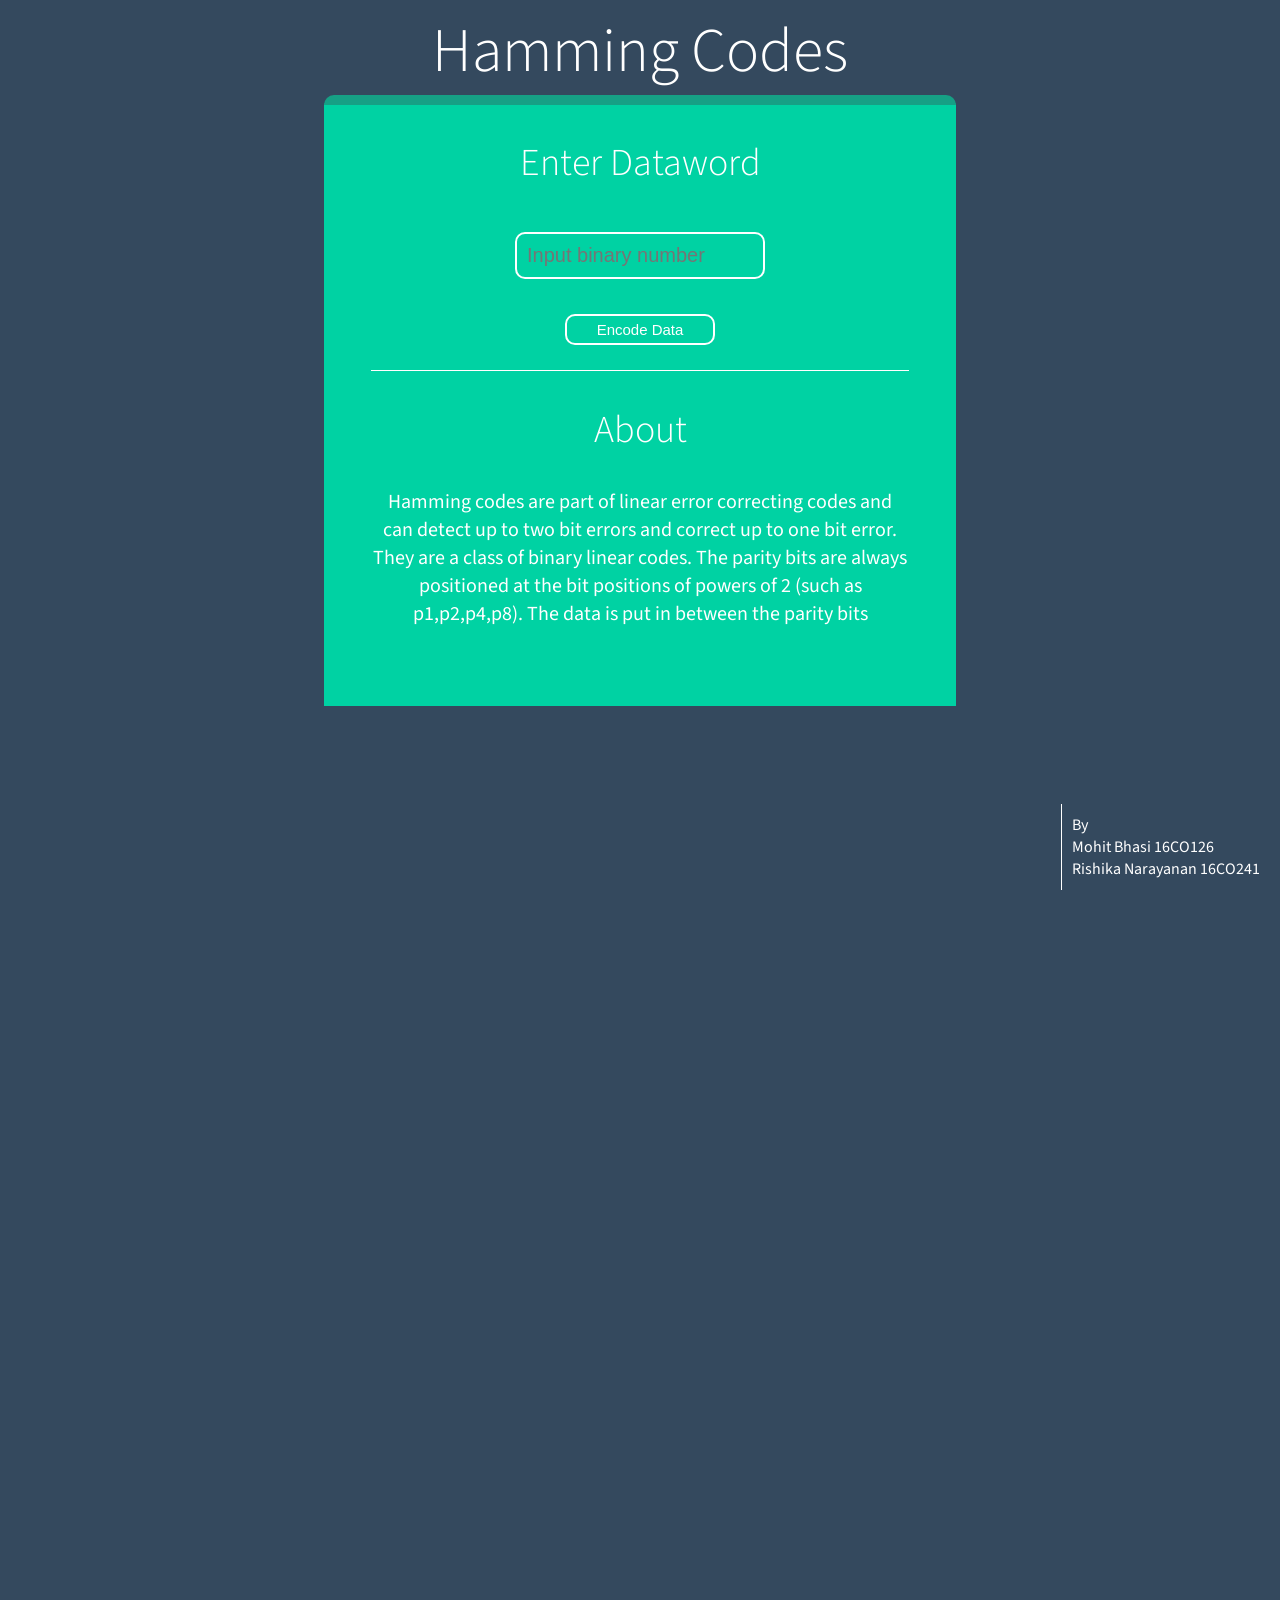
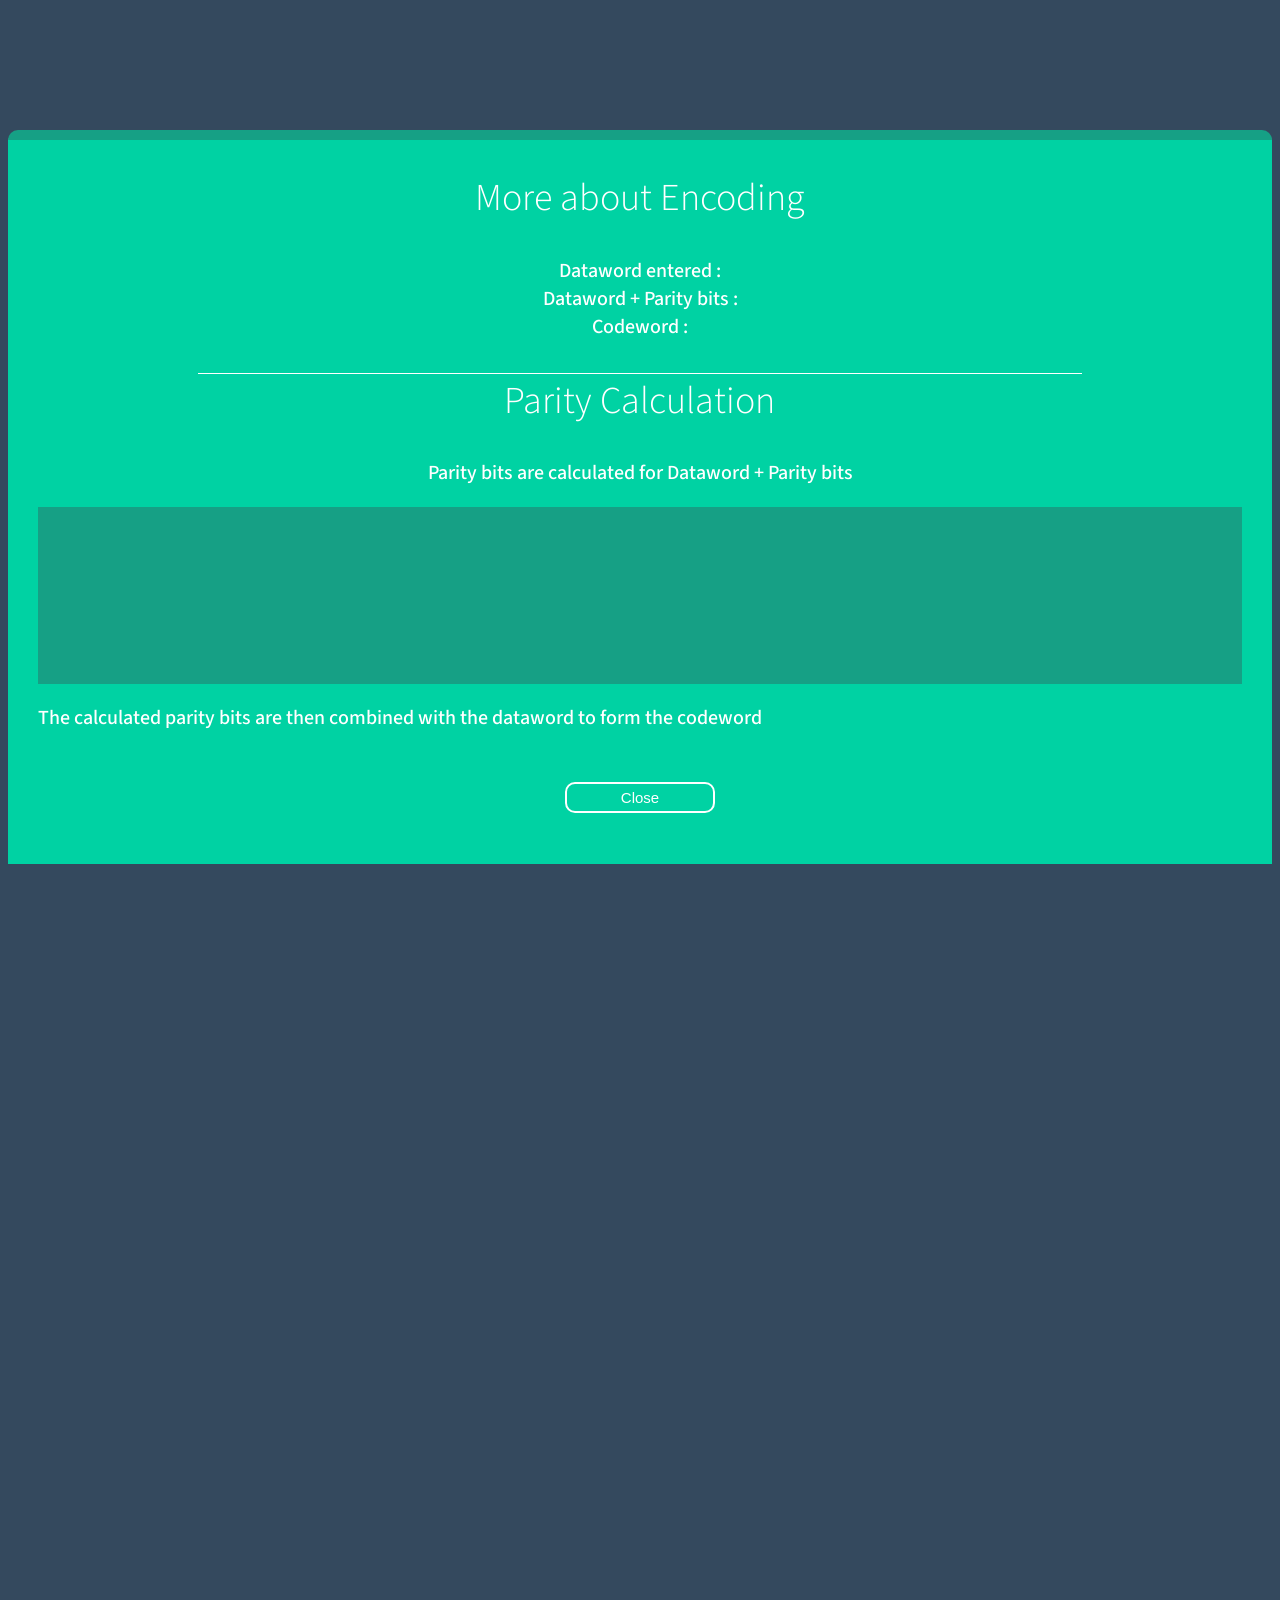
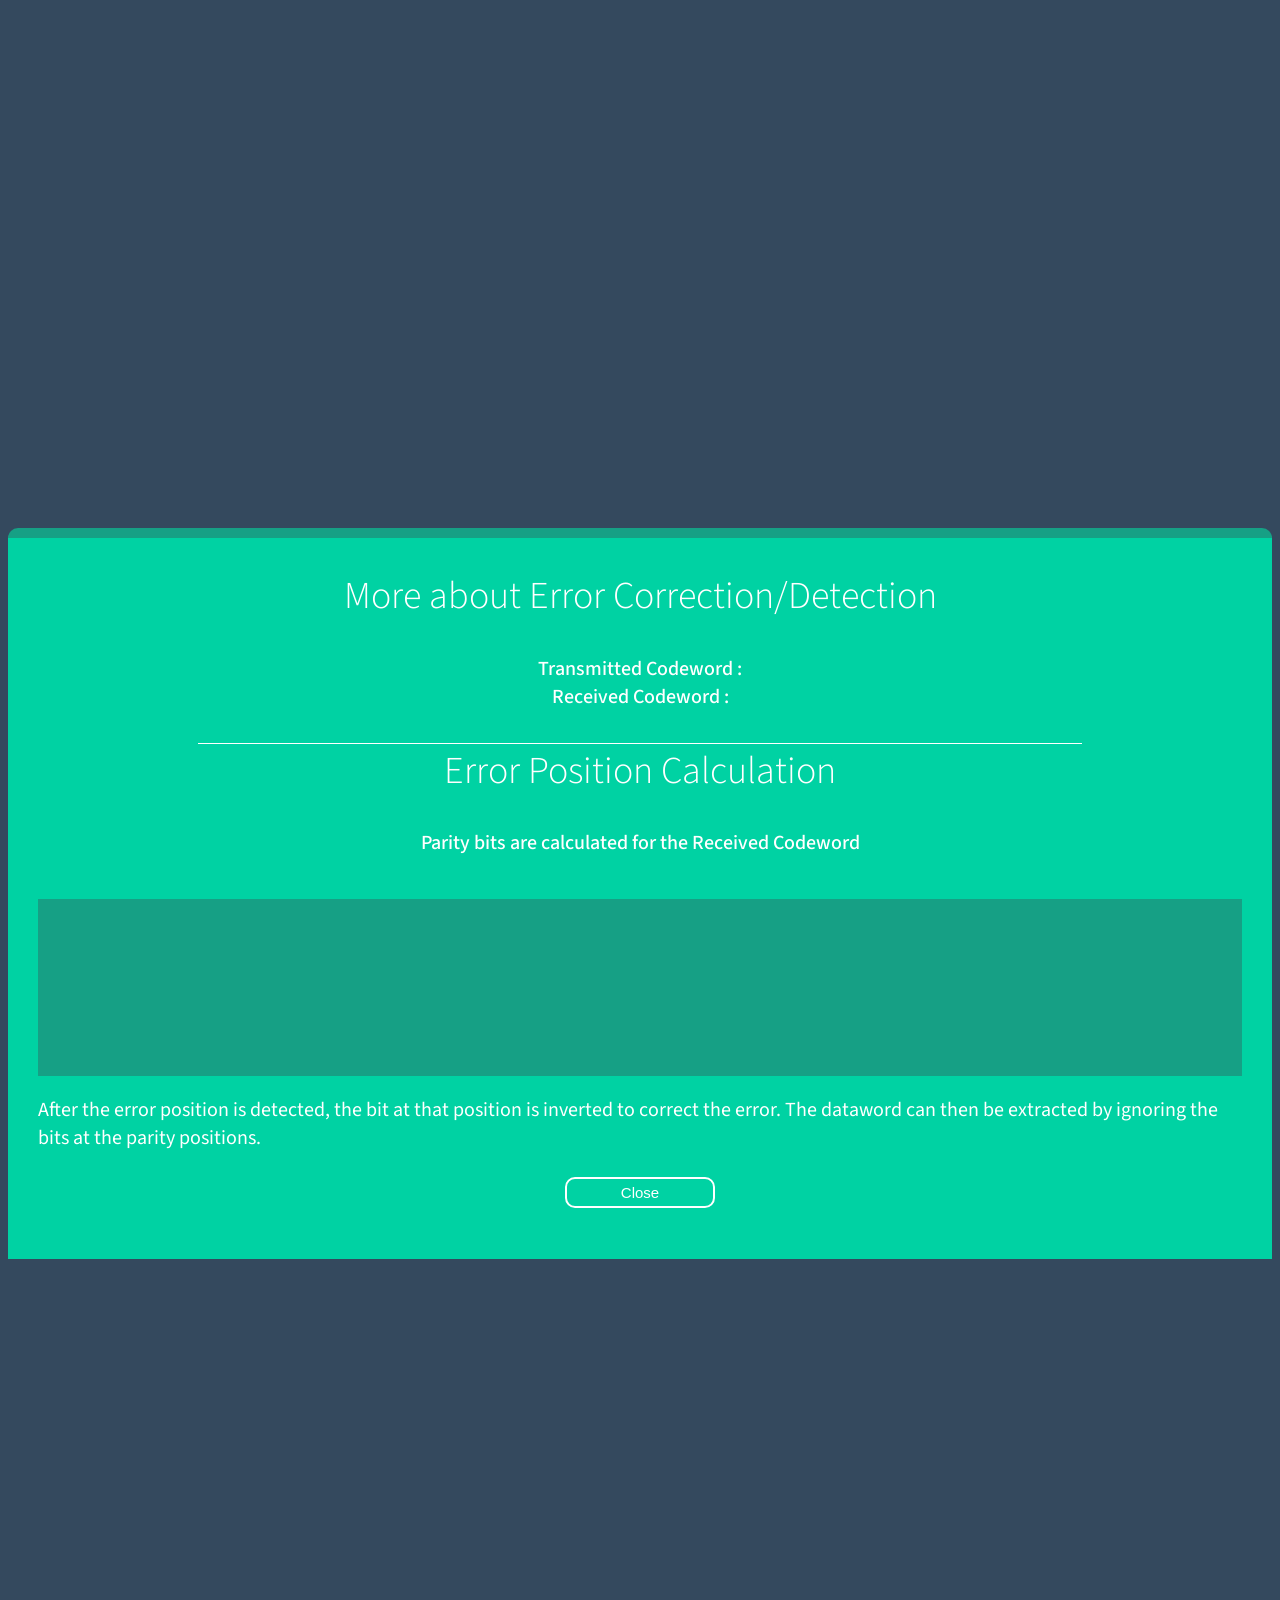
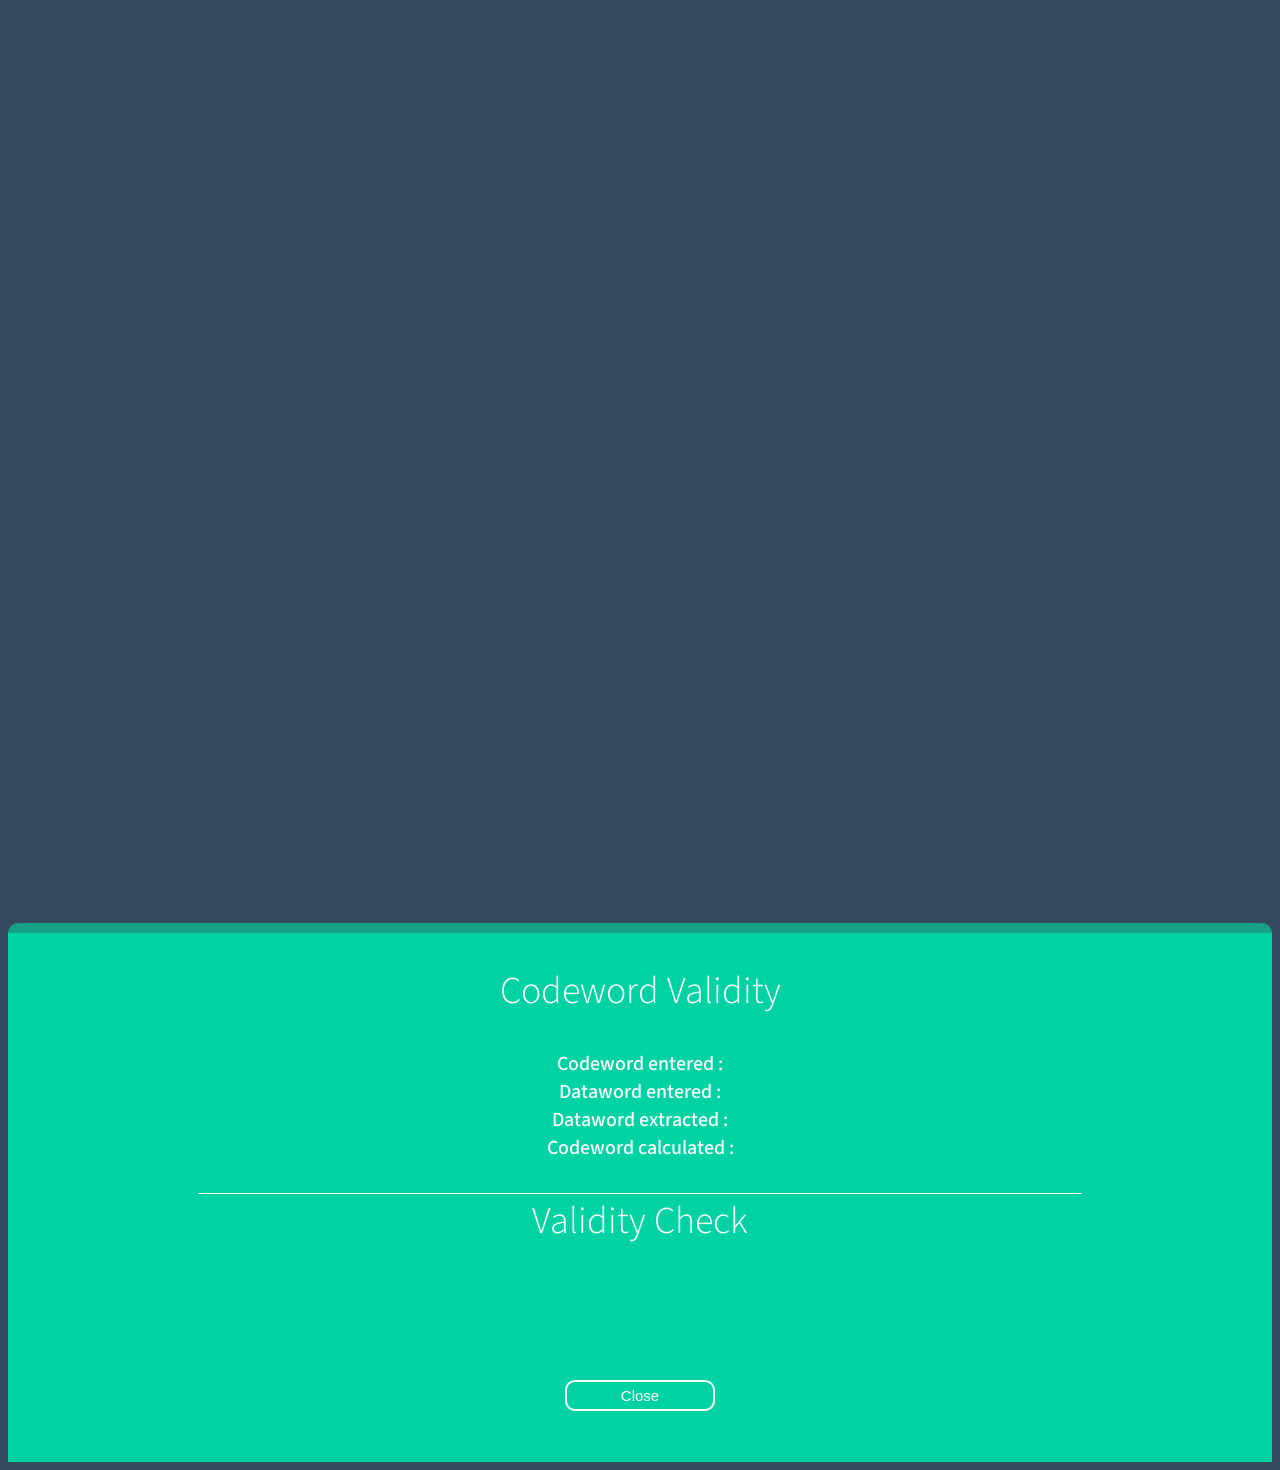
<file: index.html>
<html>
	<head>
		<link href="https://fonts.googleapis.com/css?family=Source+Sans+Pro:300,300i,400,400i" rel="stylesheet"> 

    <script type="text/javascript">
    
var correc=0,no_errors=0;
function msgIsValid(msg)
{
	var i=""
	var found=0
	for (i in msg)
	{
		if (msg[i]!=='0' && msg[i]!=='1')
		{
			return false
		}
	}
	return true
}
function mismatch(a,b)
{
	var c=0
	for(i in a)
	{
		if(a[i]!=b[i])
			c+=1
	}
	return c
}
function power_2(num)
{
	if(num===0)
		return true
	return ((num & (num - 1)) == 0)
}
function gencode(message,parity)
{
	var codeword=[]
	var i=0
	var j=0
	var message=message.split('')	
	var n=message.length
	var k=parity.length
	var m=0
	for(i=1;i<n+k+1;i+=1)
	{
		if(power_2(i)===true)
		{
			codeword.push(parity[j].toString())
			j+=1
		}
		else
		{	
			codeword.push(message[m].toString())
			m+=1
		}
	}
	return codeword
}
function encode(message)
{
	document.getElementById("introinput").setAttribute("style","width:29%;")
	document.getElementsByClassName("ibox")[0].setAttribute("style","transition:height 2s ease;height:81%;")
	document.getElementById("top").setAttribute("style","transition:margin-left 2s ease;margin-left:-10%;")
	document.getElementById("intro").setAttribute("style","display:none;")

	document.getElementById("received").setAttribute("style","transition:margin-top 2s ease;margin-top:0%;animation:2s fadeIn;animation-fill-mode:forwards;")
	document.getElementById("result").setAttribute("style","animation:2s fadeIn;animation-fill-mode: forwards;margin-right:15%;")
	var n=message.length
	if(msgIsValid(message)===false)
	{
		alert('Input should be in binary')
		return 0
	}
	var messageLength=message.length
	for(var k=0;Math.pow(2,k)-1-k<messageLength;k+=1);
	var parityLength=k
	var parity=[]
	for(var i=0;i<parityLength;i+=1)
		parity[i]=0
	var codeword=[]
	var codeLength=n+k
	codeword=gencode(message,parity)
	for(var j=0;j<parityLength;j+=1)
	{
		var count=0
		var increment=Math.pow(2,j)
		codeword=gencode(message,parity)
		for(var x=Math.pow(2,j)-1;x<messageLength+parityLength;x+=2*increment)
		{
			for(var y=0;y<increment;y+=1)
			{
				if(x+y<messageLength+parityLength)
				{
					if(codeword[x+y]==='1')
					{
						count+=1
					}
				}
			}
		}
		parity[j]=(count%2)
	}
	codeword=gencode(message,parity)
	document.getElementById("encoded").innerHTML=""
	for(var i in codeword)
		if(power_2(parseInt(i)+1)==true)
			document.getElementById("encoded").innerHTML+="<u>"+codeword[i]+"</u>"
		else
			document.getElementById("encoded").innerHTML+=codeword[i]

}
function encode_about(message)
{
	var n=message.length
	var messageLength=message.length
	for(var k=0;Math.pow(2,k)-1-k<messageLength;k+=1);
	var parityLength=k
	var parity=[]
	for(var i=0;i<parityLength;i+=1)
		parity[i]=0
	var codeword=[]
	var codeLength=n+k
	codeword=gencode(message,parity)
	for(var j=0;j<parityLength;j+=1)
	{
		var count=0
		var increment=Math.pow(2,j)
		codeword=gencode(message,parity)
		for(var x=Math.pow(2,j)-1;x<messageLength+parityLength;x+=2*increment)
		{
			for(var y=0;y<increment;y+=1)
			{
				if(x+y<messageLength+parityLength)
				{
					if(codeword[x+y]==='1')
					{
						count+=1
					}
				}
			}
		}
		parity[j]=(count%2)
	}
	codeword=gencode(message,parity)
	for(var i in codeword)
		if(power_2(parseInt(i)+1)==true)
			document.getElementById("codeword_correct").innerHTML+="<u>"+codeword[i]+"</u>"
		else
			document.getElementById("codeword_correct").innerHTML+=codeword[i]

}
function decode()
{
	var message=document.getElementById("receive").value
	var messageLength=message.length
	document.getElementById("originaldata").innerHTML=""
	if (messageLength!==document.getElementById('encoded').textContent.length)
		alert("Entered codeword is not of correct length for the entered dataword.")
	else
	{
		if(mismatch(document.getElementById('encoded').textContent,message)==1)
		{
			var parityLength=document.getElementById("receive").value.length-document.getElementById('message').value.length
			var parity=[]
			var parityCheck=[]
			var i
			for(i=0;i<parityLength;i+=1)
				parity[i]=0
			for(var j=0;j<parityLength;j+=1)
			{
				var count=0
				var increment=Math.pow(2,j)
				for(var x=Math.pow(2,j)-1;x<messageLength;x+=2*increment)
				{
					for(var y=0;y<increment;y+=1)
					{
						if(x+y<messageLength+parityLength)
						{
							if(message[x+y]==='1')
							{
								count+=1
							}
						}
					}
				}
				parity[j]=(count%2)
			}
			var indexToCorrect=0
			for(i=0;i<parity.length;i+=1)
			{
				if(parity[i]%2==0)
					parityCheck.push(true)
				else
					parityCheck.push(false)
			}
			for(i=0;i<parity.length;i+=1)
			{
				if(parityCheck[i]==false)
				{
					indexToCorrect+=Math.pow(2,i)
				}
			}
			document.getElementById("error").innerHTML=("Error detected at index "+indexToCorrect.toString())
		}
		else if(mismatch(document.getElementById('encoded').textContent,message)==0)
		{
			document.getElementById("error").innerHTML="No errors to detect"
		}
		else
		{
			var ne=mismatch(document.getElementById('encoded').textContent,message).toString();
			document.getElementById("error").innerHTML=("Errors detected, position cannot be calculated as"+" hamming codes cannot correctly detect "+ne+" errors")
		}
	}

}
function correct()
{

	var error=document.getElementById("receive").value
	document.getElementById("originaldata").innerHTML=""
	if (error.length!==document.getElementById('encoded').textContent.length)
		alert("Entered codeword is not of correct length for the entered dataword.")
	else
	{
		if(mismatch(document.getElementById('encoded').textContent,error)==1)
		{
			var posString=document.getElementById("error").innerHTML
			var pos=posString.replace( /^\D+/g, '');
			pos-=1
			var data=[]
			for(var i=0;i<error.length;i+=1)
			{
				if(i==pos)
				{
					if(error[pos]=='0')
						data.push('1')
					else
						data.push('0')				
				}
				else
				{
					data.push(error[i])
				}
			}
			document.getElementById("receive").value=""
			for(i in data)
				document.getElementById("receive").value+=data[i]
			correc=1
		}
		else if(mismatch(document.getElementById('encoded').textContent,error)==0)
		{
			alert("There are no errors to correct")
		}
		else
		{
			var ne=mismatch(document.getElementById('encoded').textContent,error).toString();
			alert("Hamming codes cannot correct "+ne+" errors")
		}
	}
}
function extract()
{
	var message=document.getElementById("receive").value
	if(mismatch(document.getElementById('encoded').textContent,error).toString()<=1 && correc!=1)
		alert("Extracted data has errors, make sure to correct it!")
	var i
	var data=[]
	for(i=0;i<message.length;i+=1)
	{
		if(power_2(i+1)==false)
			data.push(message[i])
	}
	document.getElementById("originaldata").innerHTML="Dataword is "
	for(i in data)
		document.getElementById("originaldata").innerHTML+=data[i]
}
function getindex(d)
{
	var message=document.getElementById("dc").textContent.split(': ')[1]
	var messageLength=message.length

	for(var k=0;Math.pow(2,k)-1-k<messageLength;k+=1);
	var parityLength=k
	var ind=[]
	var i
	var j=d
	var count=0
	var increment=Math.pow(2,j)
	for(var x=Math.pow(2,j)-1;x<messageLength;x+=2*increment)
	{
		for(var y=0;y<increment;y+=1)
		{
			if(x+y<messageLength)
			{
				ind.push(x+y)
			}
		}
	}
	return ind
}
function getcalc(d)
{
	document.getElementById(d).innerHTML=""
	var indexes=getindex(parseInt(d.split('b')[1])) 
	for (var i in indexes)
		if(i==(indexes.length-1))
			document.getElementById(d).innerHTML+=document.getElementById("dc").textContent.split(':')[1][indexes[i]+1]
		else
			document.getElementById(d).innerHTML+=document.getElementById("dc").textContent.split(':')[1][indexes[i]+1]+'+'
	document.getElementById(d).innerHTML+='='+document.getElementById("codeword").textContent.split(':')[1][Math.pow(2,parseInt(d.split('b')[1]))]
}
function getcalct(d)
{
	document.getElementById(d).innerHTML=""
	var indexes=getindex(parseInt(d.split('t')[1])) 
	for (var i in indexes)
		if(i==(indexes.length-1))
			document.getElementById(d).innerHTML+=document.getElementById("rec").textContent.split(':')[1][indexes[i]+1]
		else
			document.getElementById(d).innerHTML+=document.getElementById("rec").textContent.split(':')[1][indexes[i]+1]+','
}
function learnEncode()
{
	document.getElementById('about2').style.display='none'
	document.getElementById('about').setAttribute("style","margin-top:15%;width:70%;margin-left:15%;");document.getElementById("main").setAttribute("style","margin-top:-54%;transition:margin-top 2s ease;")
	document.getElementById("codeword").innerHTML="Codeword : "
	document.getElementById("dataword").innerHTML="Dataword Entered: "
	document.getElementById("dc").innerHTML="Dataword + Parity bits : "
	document.getElementById("codeword").innerHTML+=document.getElementById("encoded").innerHTML
	var pb=0;
	for (var i=1;i<=document.getElementById("encoded").textContent.length;i+=1)
		if(power_2(i)==false)
		{
			document.getElementById("dataword").innerHTML+=document.getElementById("encoded").textContent[i-1]
			document.getElementById("dc").innerHTML+=document.getElementById("encoded").textContent[i-1]
		}
		else
		{
			document.getElementById("dc").innerHTML+='<u>'+'0'+'</u>'
			pb+=1
		}
	document.getElementById("info").innerHTML=""
	for (var i=0;i<pb;i+=1)
	{

		message="<p>To calculate parity bit "+(Math.pow(2,parseInt(i+1)-1))+", from position "+(Math.pow(2,parseInt(i+1)-1))+" consider "+(Math.pow(2,parseInt(i+1)-1))+" bit(s), skip the next "+(Math.pow(2,parseInt(i+1)-1))+" bit(s) and repeat this process till the end of the data, count the number of 1s and check if the number of 1s is even or odd. If even, the parity is 0, else 1.<br>"+"P"+(Math.pow(2,parseInt(i+1)-1))+" : "+"<span id='pb"+i+"'></span>"+"</p>"
		document.getElementById("info").innerHTML+=message
		getcalc("pb"+i)
	}

}

function learnError()
{	
	var error=document.getElementById('receive').value
	if (error.length!==document.getElementById('encoded').textContent.length)
		alert("Entered codeword is not of correct length for the entered dataword.")
	else
	{
		if(mismatch(document.getElementById('encoded').textContent,error)==1)
		{
			learnEncode();
			document.getElementById('about').style.display='none'
			document.getElementById('about2').setAttribute("style","margin-top:15%;width:70%;margin-left:15%;");document.getElementById("main").setAttribute("style","margin-top:-54%;transition:margin-top 2s ease;")
			document.getElementById("codeword2").innerHTML="Transmitted Codeword : "
			document.getElementById("codeword2").innerHTML+=document.getElementById("encoded").textContent
			document.getElementById("rec").innerHTML="Received Codeword : "
			document.getElementById("rec").innerHTML+=document.getElementById("receive").value		
			var pb=0;
			for(pb=0;Math.pow(2,pb)-1<=document.getElementById("rec").textContent.split(":")[1].length;pb+=1);
			document.getElementById("info2").innerHTML=""
			for (var i=0;i<pb;i+=1)
			{

				message="<p>To calculate parity bit "+(Math.pow(2,parseInt(i+1)-1))+", from position "+(Math.pow(2,parseInt(i+1)-1))+" consider "+(Math.pow(2,parseInt(i+1)-1))+" bit(s), skip the next "+(Math.pow(2,parseInt(i+1)-1))+" bit(s) and repeat this process till the end of the data, count the number of 1s and check if the number of 1s is even or odd. If even, the parity is 0, else 1.<br>"+"P"+(Math.pow(2,parseInt(i+1)-1))+" : "+"<span class='scam' id='pbt"+i+"'></span>"+"</p>"
				document.getElementById("info2").innerHTML+=message
				getcalct("pbt"+i)
			}
			oi=[]
			for(var i in document.getElementsByClassName('scam'))
			{
				var count=0
				for(var c in document.getElementsByClassName('scam')[i].textContent)
					if(document.getElementsByClassName('scam')[i].textContent[c]=='1')
						count+=1
				if(count%2)

					oi.push(Math.pow(2,i))

			}
			var sum=0;
			document.getElementById("info2").innerHTML+="The positions of parity bits which have an odd number of 1s are added to obtain the position of the error. In this case : "
			for (var i in oi)
			{
				if(i==oi.length-1)
					document.getElementById("info2").innerHTML+=oi[i]
				else
					document.getElementById("info2").innerHTML+=oi[i]+'+'
				sum+=parseInt(oi[i])
			}
			if (oi.length!=1)
				document.getElementById("info2").innerHTML+='='+sum.toString()
		}
		else if (mismatch(document.getElementById('encoded').textContent,error)==0)
			alert("No errors to learn about")
		else
		{			
			learnEncode();
			document.getElementById('about').style.display='none'
			document.getElementById('about2').setAttribute("style","margin-top:15%;width:70%;margin-left:15%;");document.getElementById("main").setAttribute("style","margin-top:-54%;transition:margin-top 2s ease;")
			document.getElementById("codeword2").innerHTML="Transmitted Codeword : "
			document.getElementById("codeword2").innerHTML+=document.getElementById("encoded").textContent
			document.getElementById("rec").innerHTML="Received Codeword : "
			document.getElementById("rec").innerHTML+=document.getElementById("receive").value		
			var pb=0;
			for(pb=0;Math.pow(2,pb)-1<=document.getElementById("rec").textContent.split(":")[1].length;pb+=1);
			document.getElementById("info2").innerHTML=""
			for (var i=0;i<pb;i+=1)
			{
				message="<p>To calculate parity bit "+(Math.pow(2,parseInt(i+1)-1))+", from position "+(Math.pow(2,parseInt(i+1)-1))+" consider "+(Math.pow(2,parseInt(i+1)-1))+" bit(s), skip the next "+(Math.pow(2,parseInt(i+1)-1))+" bit(s) and repeat this process till the end of the data, count the number of 1s and check if the number of 1s is even or odd. If even, the parity is 0, else 1.<br>"+"P"+(Math.pow(2,parseInt(i+1)-1))+" : "+"<span class='scam' id='pbt"+i+"'></span>"+"</p>"
				document.getElementById("info2").innerHTML+=message
				getcalct("pbt"+i)
			}
			oi=[]
			for(var i in document.getElementsByClassName('scam'))
			{
				var count=0
				for(var c in document.getElementsByClassName('scam')[i].textContent)
					if(document.getElementsByClassName('scam')[i].textContent[c]=='1')
						count+=1
				if(count%2)

					oi.push(Math.pow(2,i))

			}
			var sum=0;
			document.getElementById("info2").innerHTML+="Since more than one parity bit is 1 we can say there exists errors, but the positions cannot be determined as the sum of the odd parity positions give us a misleading value"

		}
	}

}
function cv()
{
	document.getElementById('about2').style.display='none'
	document.getElementById('about').style.display='none'
	document.getElementById('about3').setAttribute("style","margin-top:15%;width:70%;margin-left:15%;");document.getElementById("main").setAttribute("style","margin-top:-54%;transition:margin-top 2s ease;")
	document.getElementById('codeword3').innerHTML="Entered codeword: "+document.getElementById('receive').value
	document.getElementById("dword_x").innerHTML="Extracted dataword from entered codeword: "
	document.getElementById("dword").innerHTML="Entered dataword: "
	var message=document.getElementById("receive").value
	var i
	var data=[]
	ds=""
	for(i=0;i<message.length;i+=1)
	{
		if(power_2(i+1)==false)
		{
			data.push(message[i])
			ds+=message[i]
		}
	}
	for(i in data)
		document.getElementById("dword_x").innerHTML+=data[i]
	
	message=document.getElementById("message").value
	document.getElementById("dword").innerHTML+=message
	document.getElementById("codeword_correct").innerHTML="Codeword calculated for entered dataword : "
	encode_about(message)
	document.getElementById("infomat").innerHTML=""
	if(ds.length===message.length)
	{
		document.getElementById("infomat").innerHTML+="Entered codeword is of correct size since a "+ds.length.toString()+" bit dataword will have a codeword of size "+document.getElementById('receive').value.length
		if(ds===message)
		{
			document.getElementById("infomat").innerHTML+=" and is rightly encoded as the codeword entered matches the codeword calculated. <a style='color:white' href='javascript:learnEncode("+message+")' id='le'>Learn about codeword calculation</a> "
		}
		else
		{
			document.getElementById("infomat").innerHTML+=" but does not match the rightly calculated codeword. <a style='color:white' href='javascript:learnEncode("+message+")' id='le'>Learn about codeword calculation</a> "	
		}
	}
	else
	{
		document.getElementById("infomat").innerHTML+="Entered codeword is of incorrect size since a "+message.length+" bit dataword should have a codeword of size "+document.getElementById('encoded').textContent.length+"<br>"
	}
}
</script>
<style type="text/css">
#infobox
{
	position: fixed;
	bottom: 0;
	right:0;
	padding: 10px;
	margin:10px;	
	border-left:solid 1px white;
}
.ole
{
	overflow-y:scroll;
}
#about,#about2,#about3
{
	transition: margin-top 2s ease;
	margin-top: 100%;
}
html
{
	background: #34495e;
	color:white;
	overflow: hidden;
	font-family: 'Source Sans Pro';
}
u
{
	padding-top: 15px;
}
h1
{
	font-size: 62px;
	margin-bottom: -0.1%;
	font-weight: 300;
}
h2
{
	font-size: 38px;
	font-weight: 300;
}
#introinput
{
	float: left;
	transition:width 2s ease;
	width: 50%;
	margin-left: 25%;
}
#input
{
	float: left;
	width: 29%;				
	margin-left: 15%;
}
#result
{
	float: right;
	width: 29%;
	transition: margin-right 2s;
	visibility: hidden;				
	margin-right: -10%;
}			
#received
{
	float: bottom;
	visibility: hidden;
	width: 29%;
	margin-top: 100%;
}
@keyframes fadeIn 
{
  0% {
    opacity: 0;
  }
  100% {
	visibility: visible;
    opacity: 1;
  }
}			
@keyframes fadeOut 
{
  0% {
    opacity: 1;
  }
  100% {
	margin-top: -20%;
    opacity: 0;
  }
}
#intro
{
	width:85%;		
	border-top:solid 1px white;
}
.box
{
	background: #00d2a3;
	border-top: solid 10px #16a085;
	border-top-left-radius: 10px;
	border-top-right-radius: 10px;
	padding:0%;
}
.ibox
{
	background: #00d2a3;
	border-top: solid 10px #16a085;
	border-top-left-radius: 10px;
	border-top-right-radius: 10px;
	padding:0%;
	transition: height 2s ease;
	height: 170%;
}
#top
{
	height: 40%;
	float: top;
	display: block;
}
#bottom
{
	height: 40%;
	float: bottom;
	display: block;
}
#encoded,#data
{
	font-size: 30px;
	font-weight: 300;
}
span
{
	font-size: 20px;
	font-weight: 300;
}
#message
{
	display: inline-block;
  	padding: 10px;
  	font-size: 20px;
	width: 250px;
	color: white;
	font-weight: 300;
	box-sizing: border-box;
	background-color: rgba(0,0,0,0);	
		border: 2px solid white;
	border-radius: 10px;
	margin: 10px auto;
	transition:background-color 1s ease;
}
.message
{
	display: inline-block;
  	padding: 10px;
  	font-size: 20px;
	width: 250px;
	color: white;
	font-weight: 300;
	box-sizing: border-box;
	background-color: rgba(0,0,0,0);	
		border: 2px solid white;
	border-radius: 10px;
	margin: 10px auto;
	transition:background-color 1s ease;
}

input[type=text]
{
	display: inline-block;
  	padding: 10px;
  	font-size: 20px;
	width: 250px;
	color: white;
	font-weight: 300;
	box-sizing: border-box;
	background-color: rgba(0,0,0,0);
	border-radius: 10px;
	margin: 10px auto;
	transition:background-color 1s ease;				
}
button
{
  	padding: 5px;
  	font-size: 15px;
	font-weight: 300;
	width: 150px;
	color: white;
	box-sizing: border-box;
	background-color: rgba(0,0,0,0);	
		border: 2px solid white;
	border-radius: 10px;
	margin: 4%;
	transition:background-color 1s ease;
}
#bottom button
{
  	padding: 5px;
  	font-size: 15px;
	font-weight: 300;
	width: 150px;
	color: white;
	box-sizing: border-box;
	background-color: rgba(0,0,0,0);	
		border: 2px solid white;
	border-radius: 10px;
	margin: 1%;
	transition:background-color 1s ease;
}
input[type=text]:focus,button:hover,#bottom button:hover
{
	background-color: rgba(255,255,255,0.5);
}
		</style>
	</head>
	<body>
		<h1> 
			<center>
				Hamming Codes 
			</center>
		</h1>
		<div id="main">
			<div id="top">
				<div id="introinput">
					<div class="ibox">
						<center>
							<h2>
								Enter Dataword
							</h2>	
							<input id="message" type="text" placeholder="Input binary number"/>
							<br/>
							<button id="encode" onclick="encode(document.getElementById('message').value,0);">
								Encode Data
							</button>
							<div id="intro">
								<h2>
									About
								</h2>
								<p style="font-size: 20px">
									Hamming codes are part of linear error correcting codes and can detect up to two bit errors and correct up to one bit error. They are a class of binary linear codes. The parity bits are always positioned at the bit positions of powers of 2 (such as p1,p2,p4,p8).  The data is put in between the parity bits
								</p>
								<p>
									<br/>								
								</p>
							</div>
						</center>
					</div>
				</div>
				<div id="result">
					<div class="box">
						<center>
							<h2>
								Codeword formed
							</h2>
							<span id="encoded"></span>
							<br/>
							<br/>
							<button id="learn" onclick="learnEncode(document.getElementById('encoded'));">
								Learn More
							</button>
						</center>
					</div>
				</div>

			</div>
			<div id="bottom">
				<center>
					<div id="received">
						<div class="box">
							<center>
								<h2>
									Enter Codeword
								</h2>
								<input class="message" id="receive" placeholder="Input binary number"/>
								<br/>							
								<span id="error"></span>
								<br/>
								<span style="word-wrap: break-word;" id="originaldata"></span>
								<br/>
								<button id="learn" onclick="learnError();">
									Learn More
								</button>
								<button id="correct" onclick="decode();">
									Detect Error
								</button>
								<button id="correct" onclick="correct();">
									Correct Error
								</button>						
								<button id="correct" onclick="extract();">
									Extract Data
								</button>					
								<button id="learn" onclick="cv();">
									Check Validity
								</button>
							</center>
						</div>
					</div>
				</center>
			</div>
		</div>
		<div id="about">
			<div class="box">
				<center>
					<h2>
						More about Encoding
					</h2>
					<span style="font-weight: 500" id="dataword">Dataword entered : </span>	
					<br>
					<span style="font-weight: 500" id="dc">Dataword + Parity bits : </span>	
					<br>
					<span style="font-weight: 500" id="codeword">Codeword : </span>	
					<br>
				</center>
				<center>
					<h2 style="border-top: solid 1px white;width: 70%;">
						Parity Calculation
					</h2>
					<span style="margin-top:-30px; font-weight: 500">
						Parity bits are calculated for Dataword + Parity bits
					</span>
				</center>
				<p id="info" class='ole' style="font-size:20px;background:#16a085;margin-left: 30px;margin-right: 30px;height: 20%; padding-left: 5%;padding-right: 5%;">
				</p>
				<span style="font-size:20px;margin-left: 30px;margin-right: 30px;margin-bottom:-2%;font-weight: 500;">
					The calculated parity bits are then combined with the dataword to form the codeword
				</span>
				<br/>
				<center>
					<button id="closebtn" onclick='document.getElementById("about").setAttribute("style","margin-top:10%;width:70%;margin-left:15%;");document.getElementById("main").setAttribute("style","margin-top:1%;transition:margin-top 2s ease;")'>
						Close
					</button>
				</center>
			</div>
		</div>
		<div id="about2">
			<div class="box">
				<center>
					<h2>
						More about Error Correction/Detection
					</h2>
					<span style="font-weight: 500" id="codeword2">Transmitted Codeword : </span>	
					<br>
					<span style="font-weight: 500" id="rec">Received Codeword : </span>	
					<br>
				</center>
				<center>
					<h2 style="border-top: solid 1px white;width: 70%;">
						Error Position Calculation
					</h2>
					<span style="margin-top:-30px; font-weight: 500">
						Parity bits are calculated for the Received Codeword
					</span>
				</center>
				<br/>				
				<p id="info2" class='ole' style="font-size:20px;background:#16a085;margin-left: 30px;margin-right: 30px;height: 20%; padding-left: 5%;padding-right: 5%;">
				</p>
				<p style="font-size:20px;margin-left: 30px;margin-right: 30px;margin-bottom:-2%;">
					After the error position is detected, the bit at that position is inverted to correct the error. The dataword can then be extracted by ignoring the bits at the parity positions.
				</p>
				<center>
					<button id="closebtn" onclick='document.getElementById("about2").setAttribute("style","margin-top:10%;width:70%;margin-left:15%;");document.getElementById("main").setAttribute("style","margin-top:1%;transition:margin-top 2s ease;")'>
						Close
					</button>
				</center>
			</div>
		</div>

		<div id="about3">
			<div class="box">
				<center>
					<h2>
						Codeword Validity
					</h2>
					<span style="font-weight: 500" id="codeword3">Codeword entered : </span>	
					<br>
					<span style="font-weight: 500" id="dword">Dataword entered : </span>	
					<br>
					<span style="font-weight: 500" id="dword_x">Dataword extracted : </span>	
					<br>
					<span style="font-weight: 500" id="codeword_correct">Codeword calculated : </span>	
				</center>
				<center>
					<h2 style="border-top: solid 1px white;width: 70%;">
						Validity Check
					</h2>
				<span id="infomat" style="padding:50px;font-size:20px;margin-left: 30px;margin-right: 30px;margin-bottom:-2%;font-weight: 500;">
					
				</span>
				</center>
				<br/>
				<center>
					<button id="closebtn" onclick='document.getElementById("about3").setAttribute("style","margin-top:10%;width:70%;margin-left:15%;");document.getElementById("main").setAttribute("style","margin-top:1%;transition:margin-top 2s ease;")'>
						Close
					</button>
				</center>
			</div>
		</div>
		<div id="infobox">
			By<br>
			Mohit Bhasi 16CO126<br>
			Rishika Narayanan 16CO241
		</div>
	</body>
</html>
</file>
